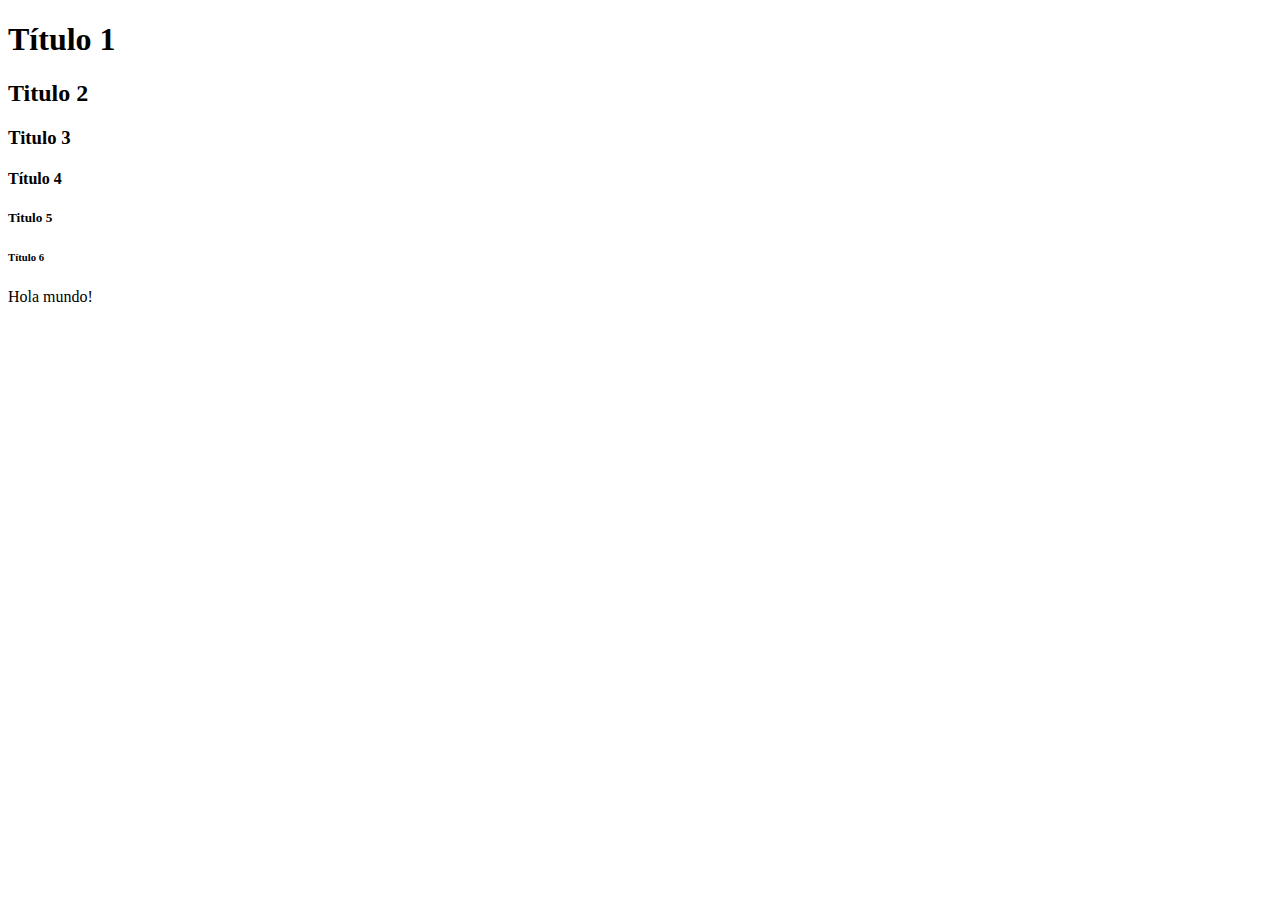
<file: 01 inicio/index.html>
<!DOCTYPE html>
<html lang="es">
<head>
    <meta http-equiv="Content-Type" content="text/html;charset=UTF-8">
    <meta charset="UTF-8">
    <meta http-equiv="X-UA-Compatible" content="IE=edge">
    <meta name="viewport" content="width=device-width, initial-scale=1.0">
    <title>Nuestro primer ejemplo en Html</title>
</head>
<body>
    <h1>Título 1</h1>
    <h2>Titulo 2</h2>
    <h3>Titulo 3</h3>
    <h4>Título 4</h4>
    <h5>Titulo 5</h5>
    <h6>Título 6</h6>
    <p>Hola mundo!</p>
</body>
</html>
</file>
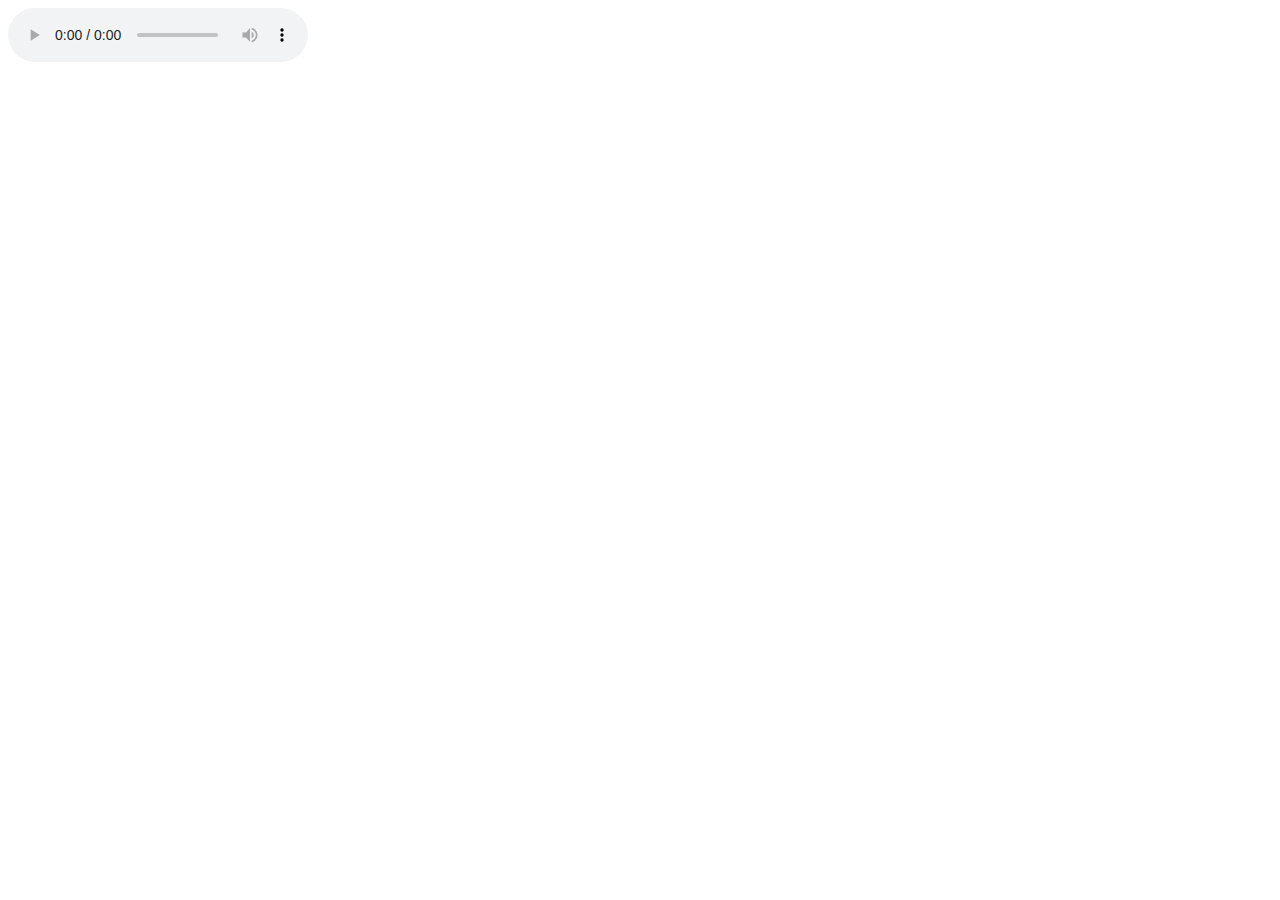
<file: 04audio.html>
<!DOCTYPE html>
<html lang="es">
<head>
    <meta http-equiv="Content-Type" content="text/html;charset=UTF-8">
    
    <title>AUDIO en HTML </title>
</head>
<body>
    <audio controls autoplay>
        <source src="https://www.w3schools.com/html/horse.ogg" type="audio/ogg" >
        <source src="https://www.w3schools.com/html/horse.ogg" type="audio/mpeg">
      Your browser does not support the audio element.
    </audio>
</body>
</html>
</file>
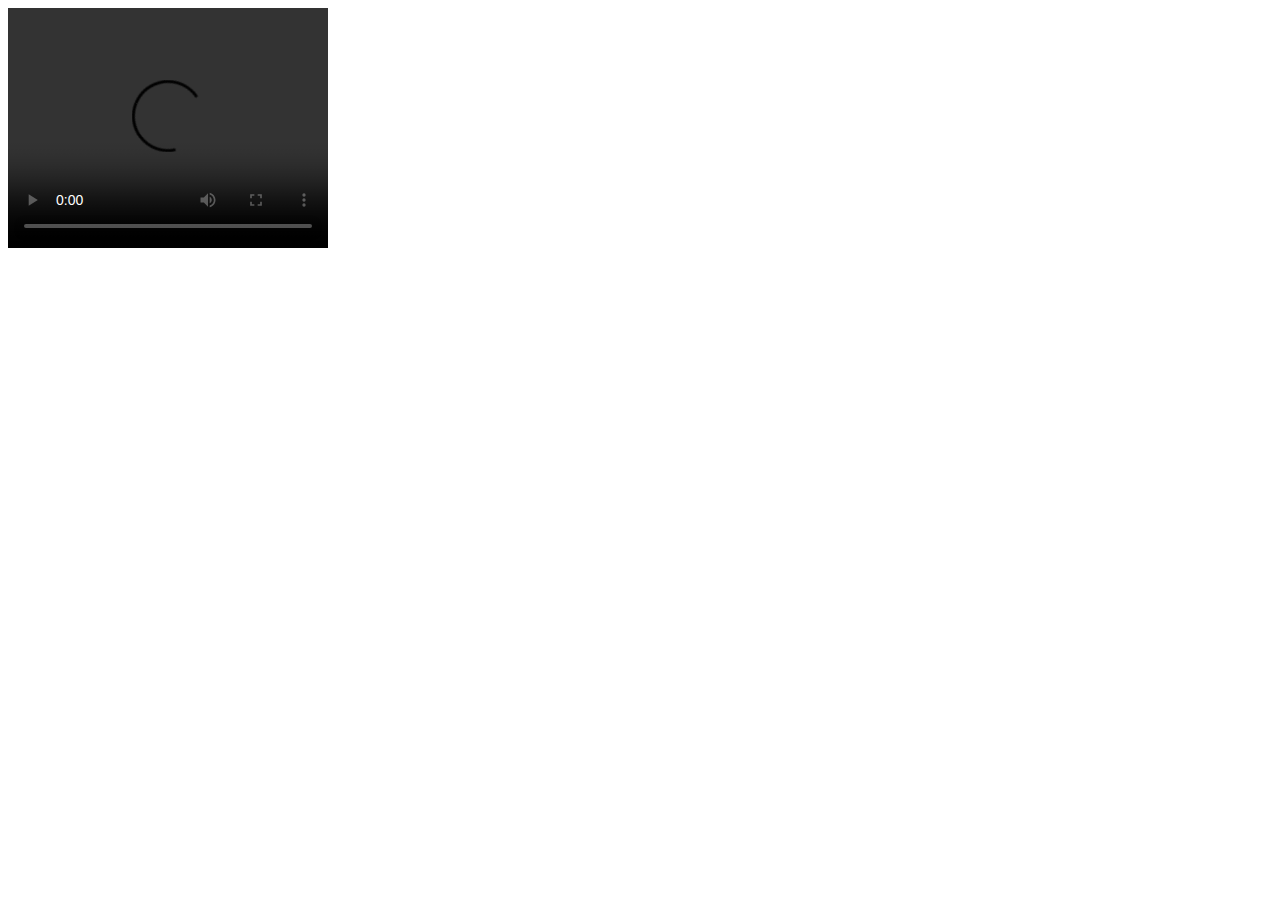
<file: 05video.html>
<!DOCTYPE html>
<html lang="es">
<head>
    <meta http-equiv="Content-Type" content="text/html;charset=UTF-8">
   
    <title>Video HTML</title>
</head>
<body>
    <video width="320" height="240" controls>
        <source src="https://www.w3schools.com/html/mov_bbb.mp4" type="video/mp4">
        <source src="https://www.w3schools.com/html/mov_bbb.ogg" type="video/ogg">
      Your browser does not support the video tag. Intenta acceder 
      al mismo con un navegador más moderno
    </video>
</body>
</html>
</file>
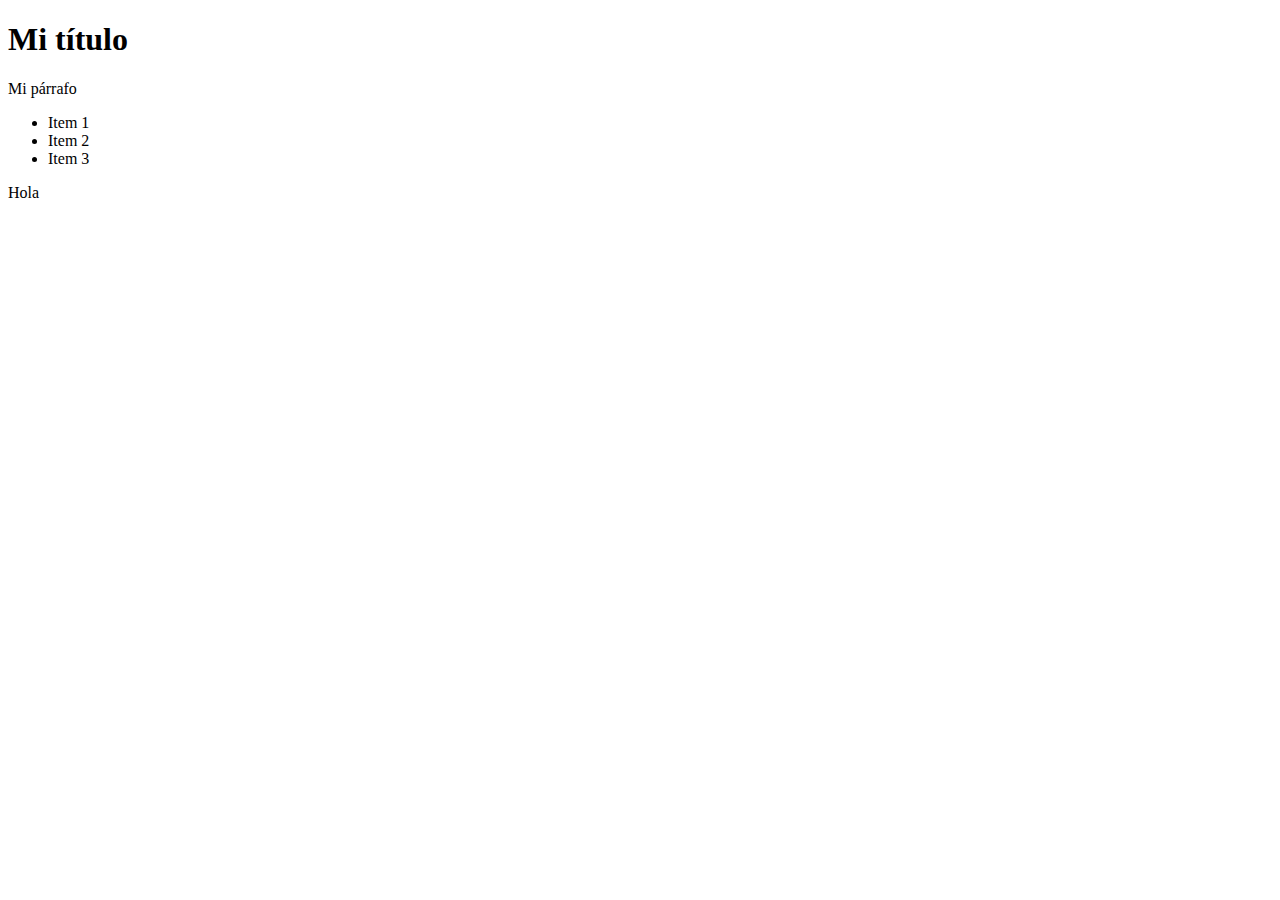
<file: 02Imagenes/ejemplo.html>
<!DOCTYPE html>
<html lang="es">
<head>
    <meta http-equiv="Content-Type" content="text/html;charset=UTF-8">
    
    <title>Trabajo con la consola de chrome </title>
</head>
<body>
    <h1>Mi título</h1>

    <p>Mi párrafo</p>

    <ul>
        <li>Item 1</li>
        <li>Item 2</li>
        <li>Item 3</li>
    </ul>

    <span>Hola</span>
</body>
</html>
</file>
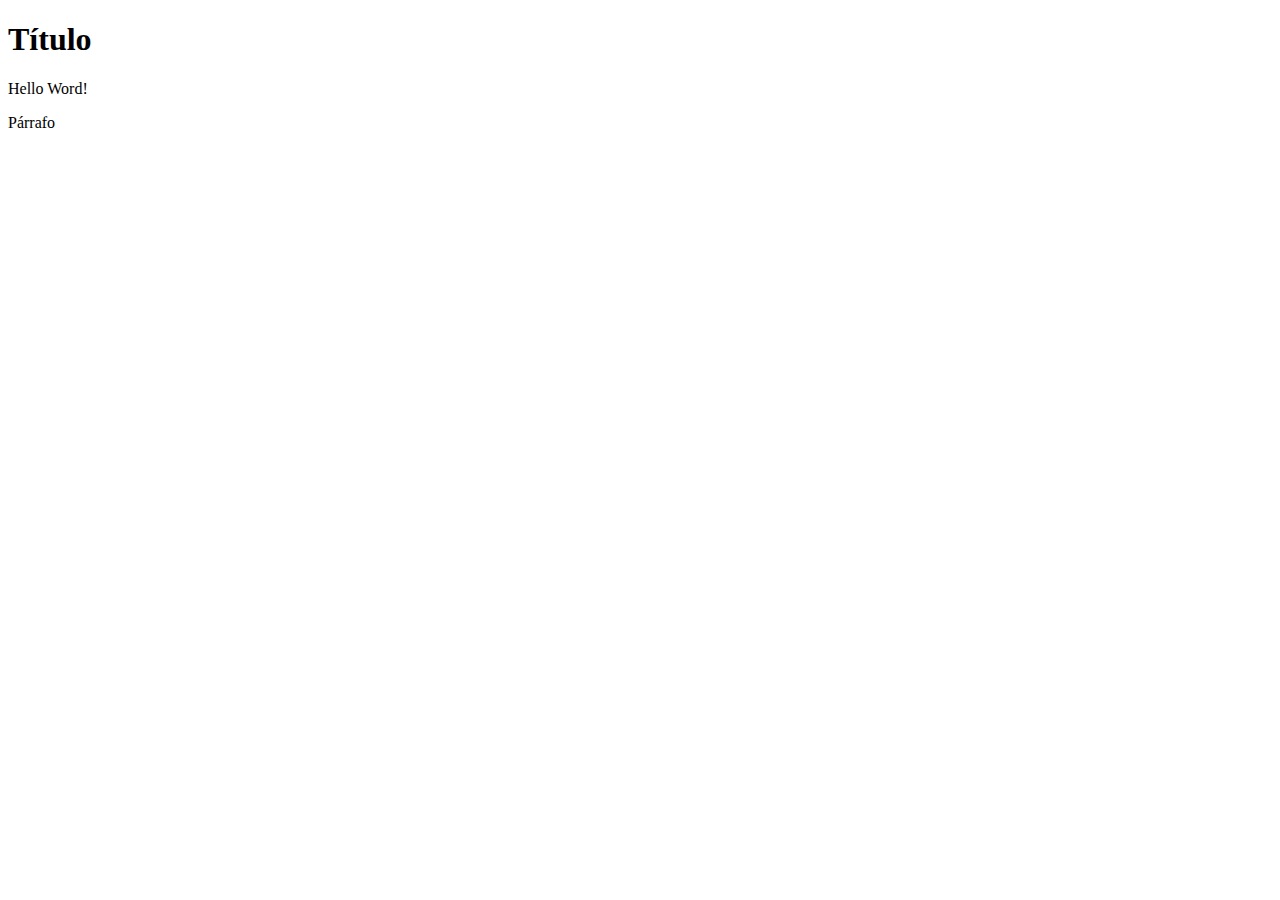
<file: 03elmentoBloqueVsElementoDeLinea/03elementoDeLinea.html>
<!DOCTYPE html>
<html lang="es">
<head>
    <meta charset="UTF-8">
    <meta http-equiv="X-UA-Compatible" content="IE=edge">
    <meta name="viewport" content="width=device-width, initial-scale=1.0">
    <title>Elemento de Linea</title>
</head>
<body>
    <h1>Título</h1>
    <span>Hello Word!</span>
    <p> Párrafo</p>
</body>
</html>
</file>
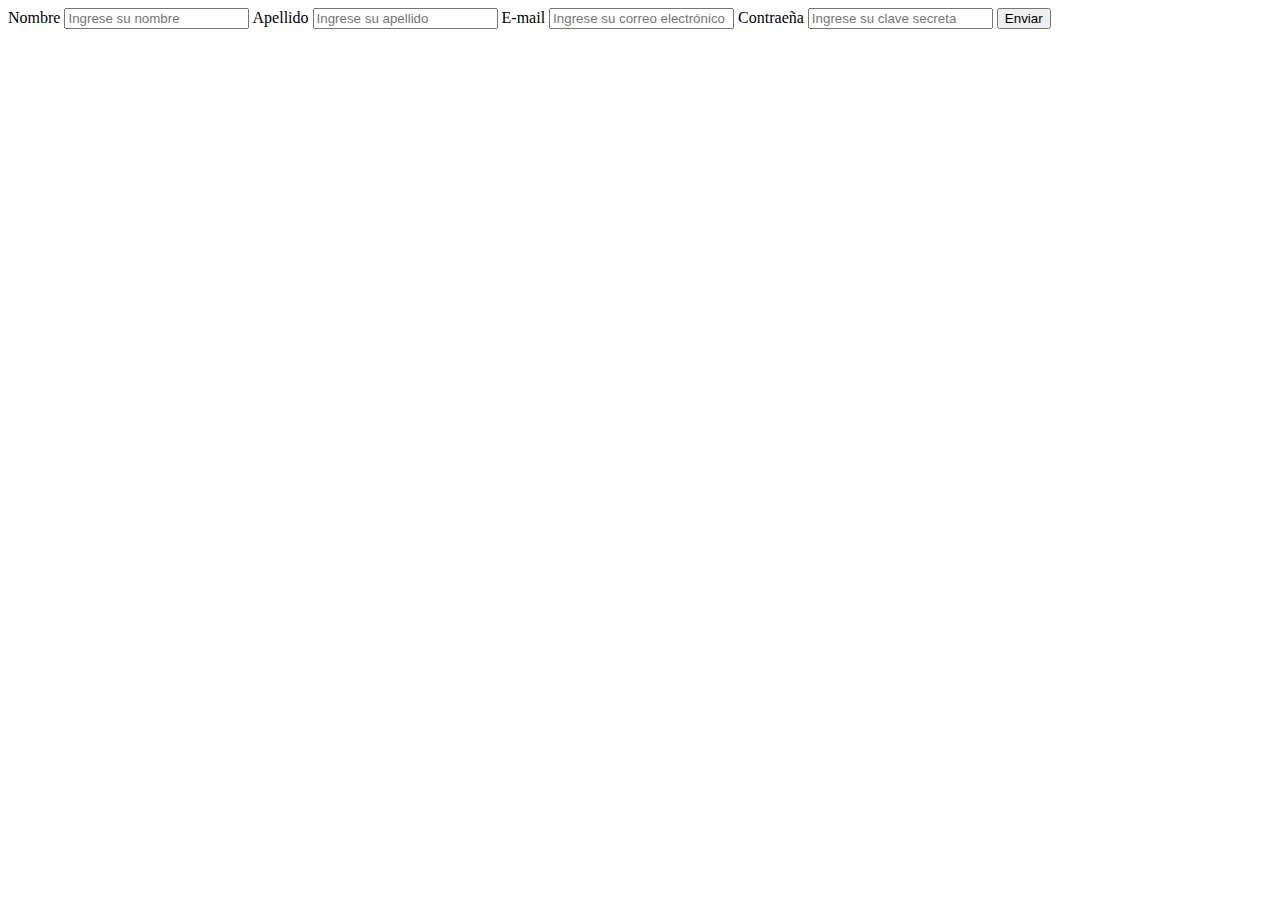
<file: 03elmentoBloqueVsElementoDeLinea/03Formulario.html>
<!DOCTYPE html>
<html lang="es">
<head>
    <meta http-equiv="Content-Type" content="text/html;charset=UTF-8">
    
    <title>Creacion de formulariosen HTML</title>
</head>
<body>
    <form action="" method="post" name="">
        <label>Nombre</label>
        <input type="text" name="nombre" placeholder="Ingrese su nombre ">
        <label>Apellido</label> 
        <input type="text" name="Apellido" placeholder="Ingrese su apellido">
        <label>E-mail</label>
        <input type="email" name="mail" placeholder="Ingrese su correo electrónico" required>
        <label> Contraeña</label>
        <input type="password" name="password" placeholder="Ingrese su clave secreta">
        <input type="submit" value="Enviar" required>
    <a href="http://"></a>
    <a href="mailto:"></a>
    </form>
</body>
</html>
</file>
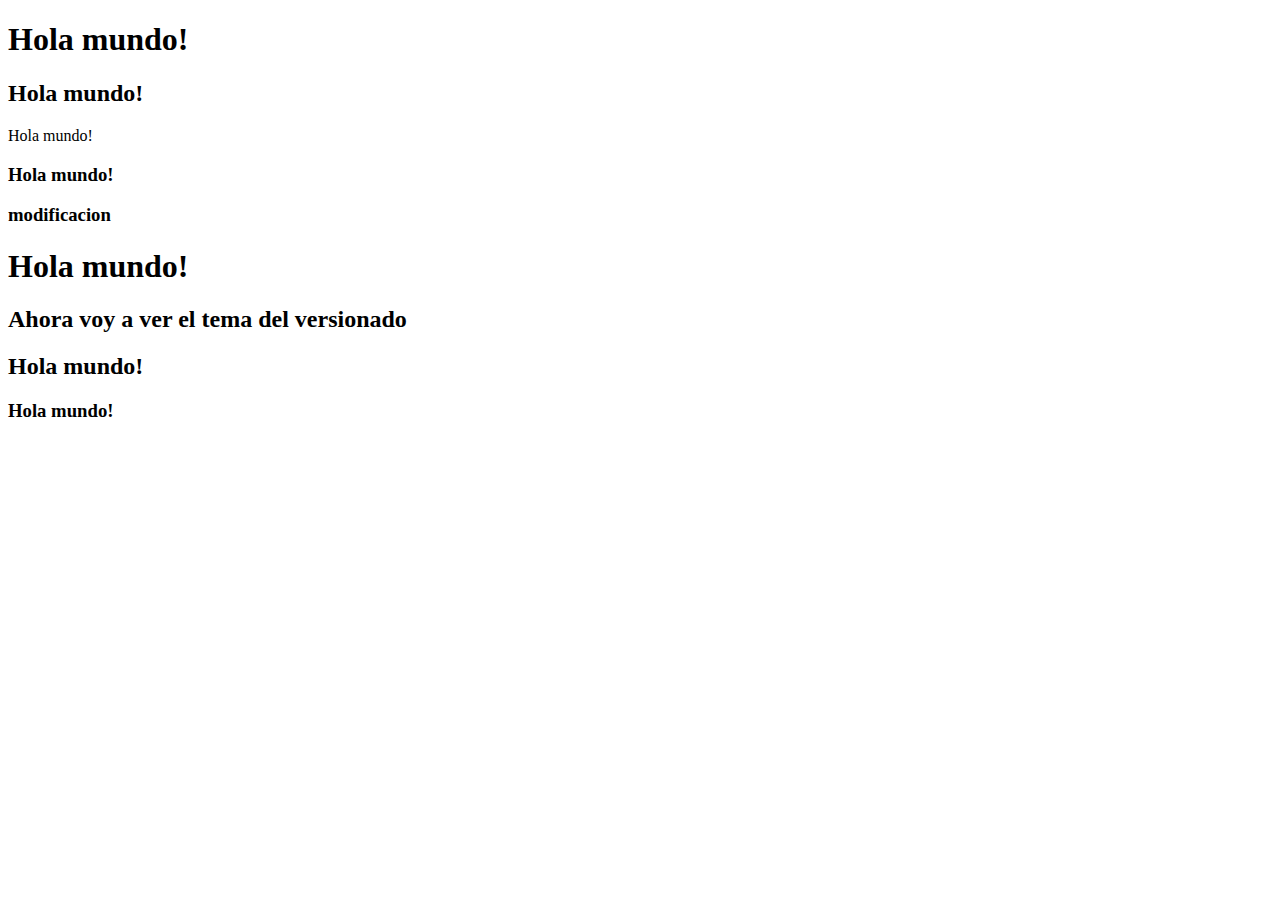
<file: 07web semantica/web-semantica.html>
<!DOCTYPE html>
<html lang="es">
<head>
    <meta http-equiv="Content-Type" content="text/html;charset=UTF-8">
    
    <title>MEDICAL Center</title>
    <link rel="icon" type="image/x-icon" href="/Users/diegohoracioaguero/Documents/Argentina 4/07web semantica/Copia de Archivo_000.png">
</head>
<body>
    <div id="nav">
        <h1>Hola mundo!</h1> 
    </div>
    <div class="header">
        <h2>Hola mundo!</h2>
    </div>Hola mundo!
    <div id="footer">
        <h3>Hola mundo!
        
        </h3>
        <h3>modificacion
            
            
        </h3>
            </div>

    <header>
        <h1>Hola mundo!</h1>
        <h2>Ahora voy a ver el tema del versionado</h2>
    </header>

    <nav>
        <h2>Hola mundo!</h2>
    </nav>

    <footer>
        <h3>Hola mundo!</h3>
    </footer>

</body>
</html>
</file>
